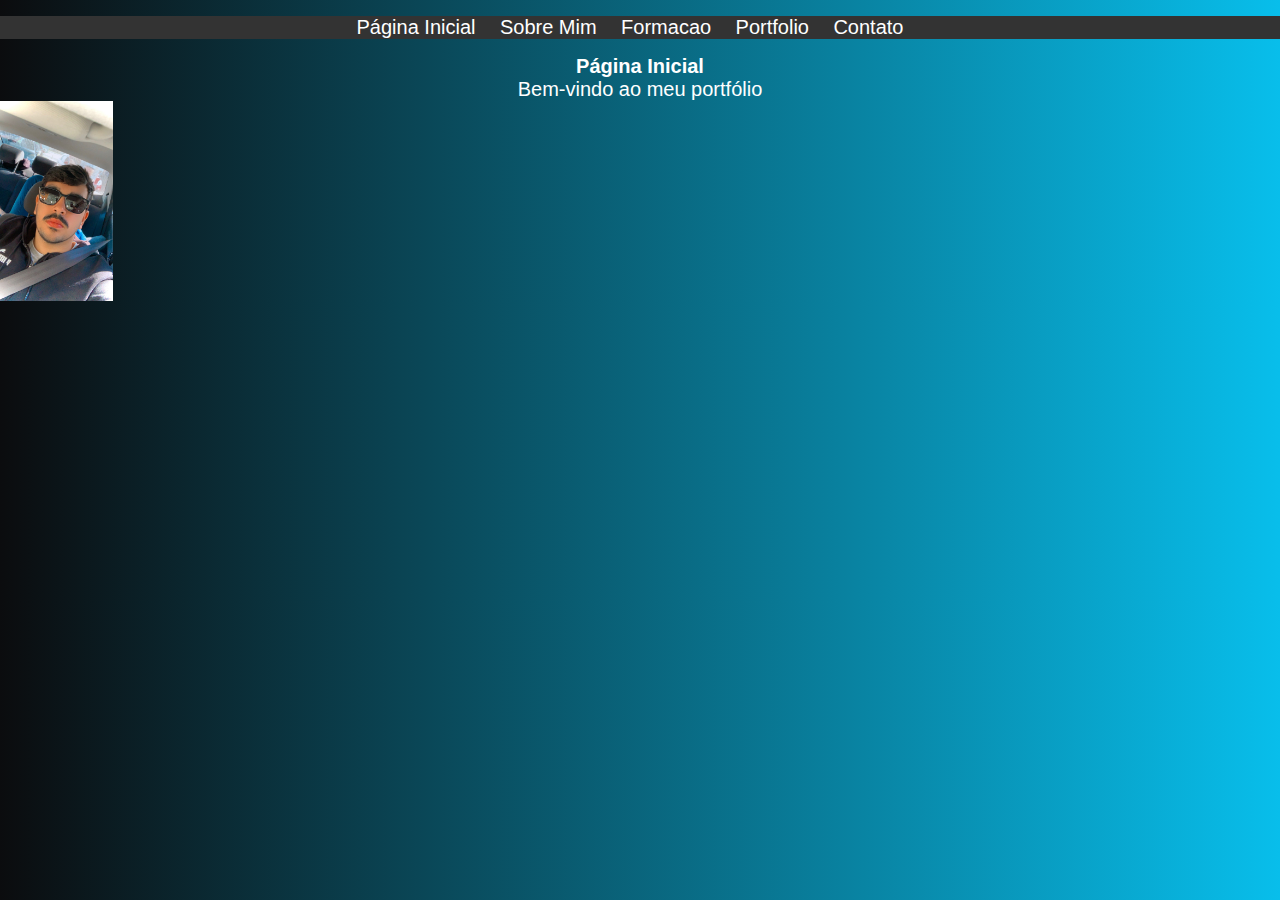
<file: index.html>
<!DOCTYPE html>
<html lang="pt-BR">
  <head>
    <meta charset="UTF-8" />
    <meta name="viewport" content="width=device-width, initial-scale=1.0" />
    <link rel="stylesheet" type="text/css" href="style.css" />
    <title>Meu Portfólio</title>
  </head>
  <body>
    <nav>
      <ul>
        <li><a href="index.html">Página Inicial</a></li>
        <li><a href="aboutme.html">Sobre Mim</a></li>
        <li><a href="training.html">Formacao</a></li>
        <li><a href="portfolio.html">Portfolio</a></li>
        <li><a href="contact.html">Contato</a></li>
      </ul>
    </nav>
    <h1>Página Inicial</h1>
    <p>Bem-vindo ao meu portfólio</p>
    <img
      src="img03.jpg"
      alt="img03"
      style="display: flex; align-items: center; justify-content: center"
    />
  </body>
</html>
</file>
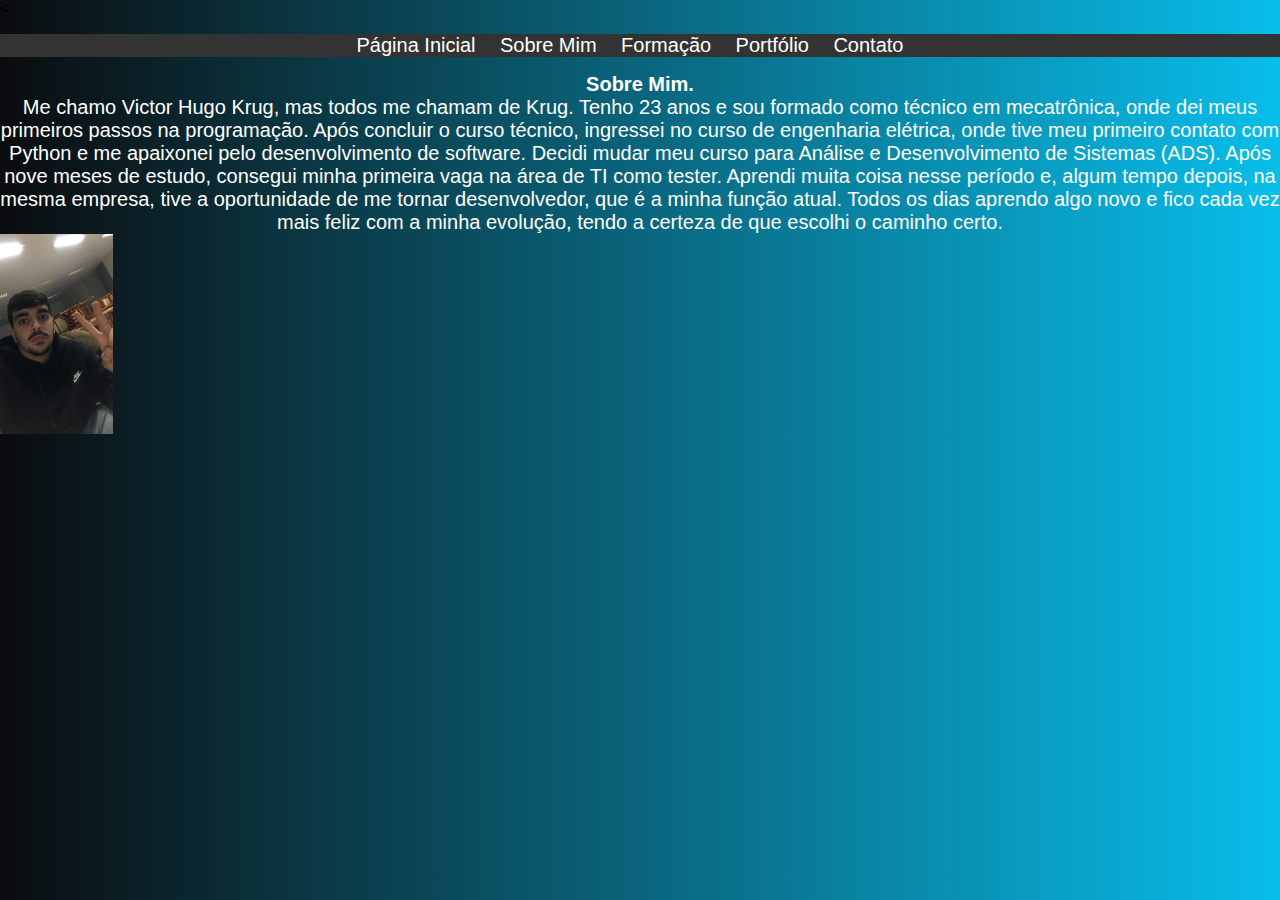
<file: aboutme.html>
<!DOCTYPE html>
<html lang="pt-BR">
  <head>
    <meta charset="UTF-8" />
    <meta name="viewport" content="width=device-width, initial-scale=1.0" />
    <
    <link rel="stylesheet" type="text/css" href="style.css" />
    <title>Sobre Mim</title>
  </head>
  <body>
    <nav>
      <ul>
        <li><a href="index.html">Página Inicial</a></li>
        <li><a href="aboutme.html">Sobre Mim</a></li>
        <li><a href="training.html">Formação</a></li>
        <li><a href="portfolio.html">Portfólio</a></li>
        <li><a href="contact.html">Contato</a></li>
      </ul>
    </nav>
    <h1>Sobre Mim.</h1>
    <p>
      Me chamo Victor Hugo Krug, mas todos me chamam de Krug. Tenho 23 anos e
      sou formado como técnico em mecatrônica, onde dei meus primeiros passos na
      programação. Após concluir o curso técnico, ingressei no curso de
      engenharia elétrica, onde tive meu primeiro contato com Python e me
      apaixonei pelo desenvolvimento de software. Decidi mudar meu curso para
      Análise e Desenvolvimento de Sistemas (ADS). Após nove meses de estudo,
      consegui minha primeira vaga na área de TI como tester. Aprendi muita
      coisa nesse período e, algum tempo depois, na mesma empresa, tive a
      oportunidade de me tornar desenvolvedor, que é a minha função atual. Todos
      os dias aprendo algo novo e fico cada vez mais feliz com a minha evolução,
      tendo a certeza de que escolhi o caminho certo.
    </p>
    <img src="img01.jpg" alt="img01" />
  </body>
</html>
</file>
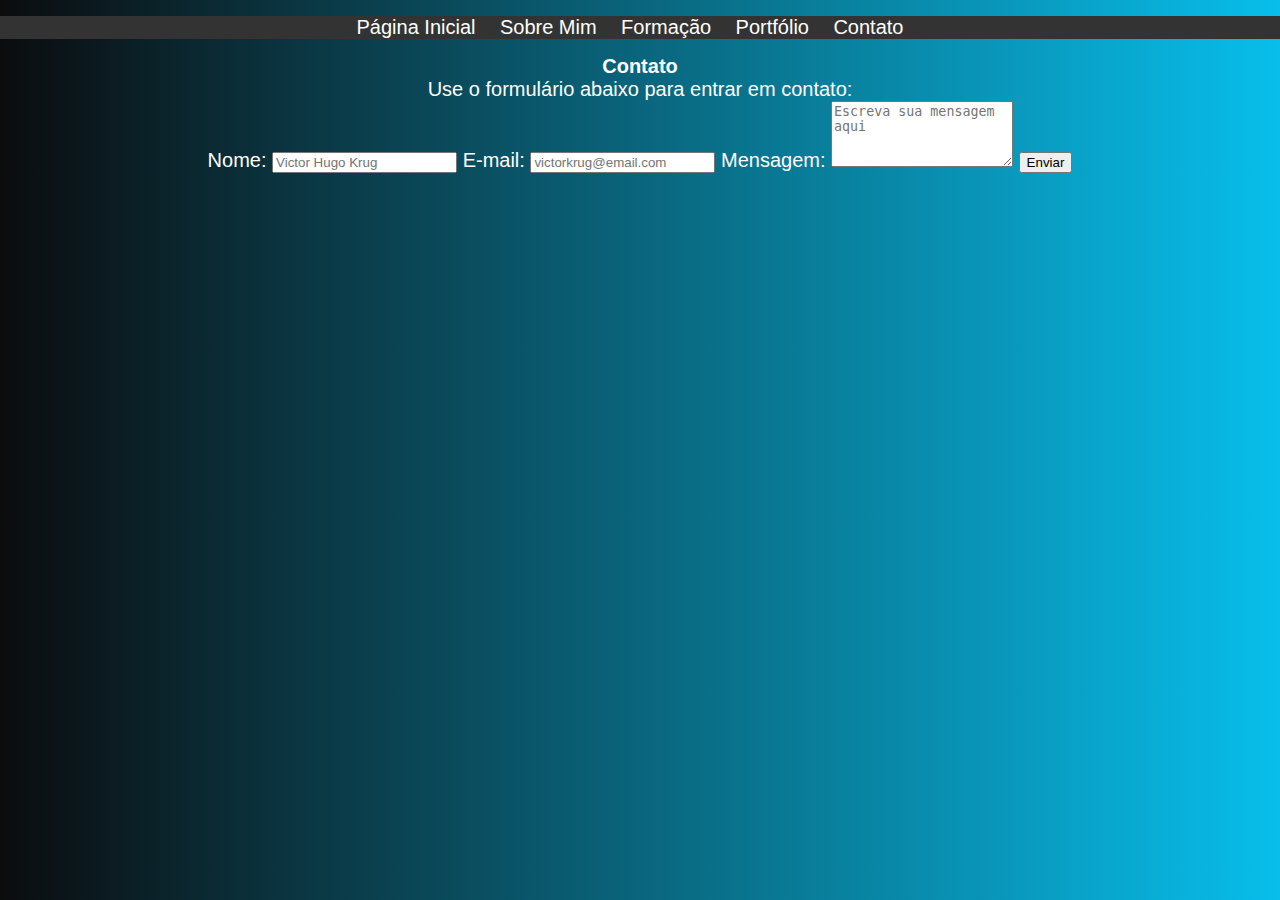
<file: contact.html>
<!DOCTYPE html>
<html lang="pt-BR">
  <head>
    <meta charset="UTF-8" />
    <meta name="viewport" content="width=device-width, initial-scale=1.0" />
    <link rel="stylesheet" type="text/css" href="style.css" />
    <title>Contato</title>
  </head>
  <body>
    <nav>
      <ul>
        <li><a href="index.html">Página Inicial</a></li>
        <li><a href="aboutme.html">Sobre Mim</a></li>
        <li><a href="training.html">Formação</a></li>
        <li><a href="portfolio.html">Portfólio</a></li>
        <li><a href="contact.html">Contato</a></li>
      </ul>
    </nav>
    <h1>Contato</h1>
    <p>Use o formulário abaixo para entrar em contato:</p>

    <form>
      <label for="nome">Nome:</label>
      <input
        type="text"
        id="nome"
        name="nome"
        placeholder="Victor Hugo Krug"
        required
      />

      <label for="email">E-mail:</label>
      <input
        type="email"
        id="email"
        name="email"
        placeholder="victorkrug@email.com"
        required
      />

      <label for="mensagem">Mensagem:</label>
      <textarea
        id="mensagem"
        name="mensagem"
        rows="4"
        placeholder="Escreva sua mensagem aqui"
        required
      ></textarea>

      <button type="submit">Enviar</button>
    </form>
  </body>
</html>
</file>
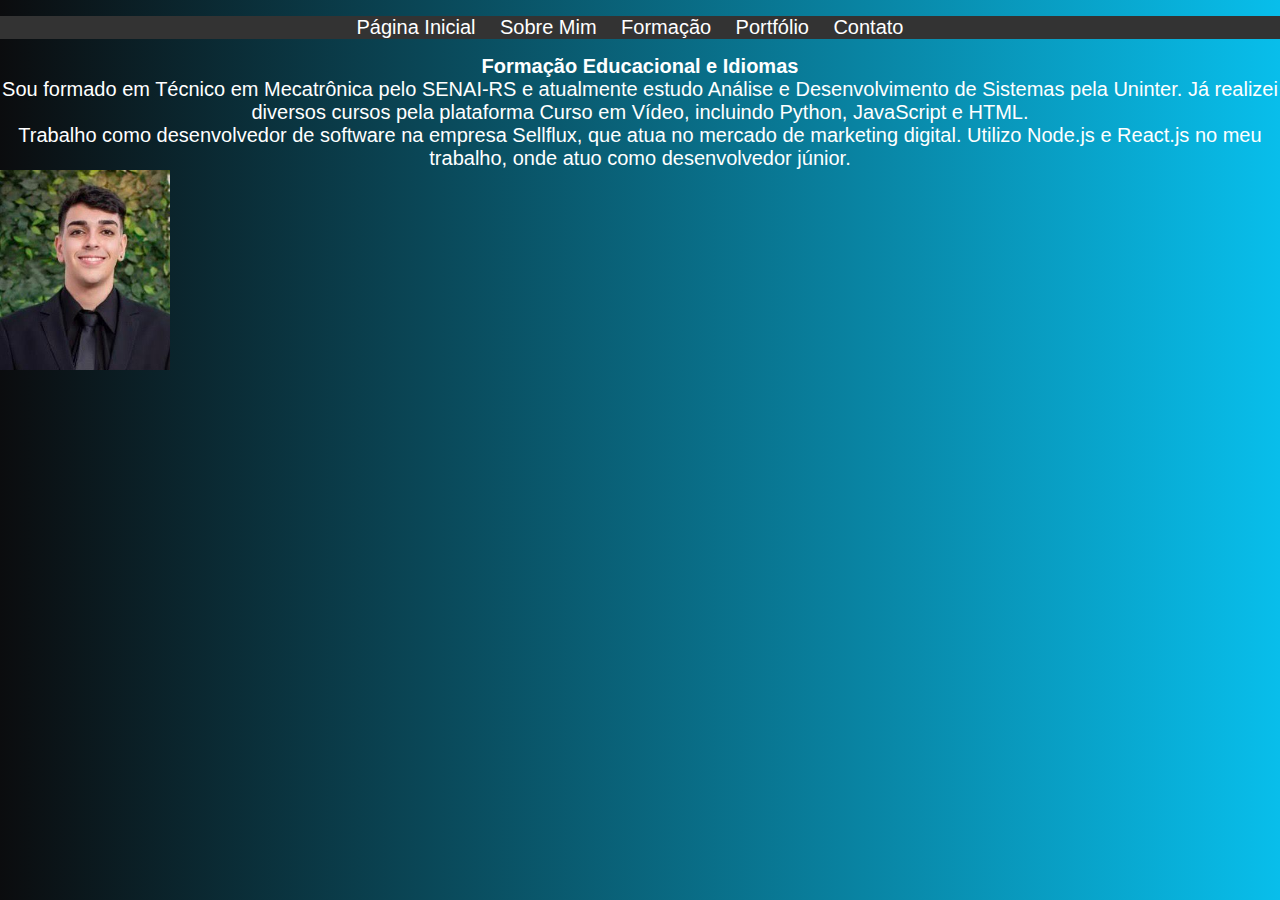
<file: training.html>
<!DOCTYPE html>
<html lang="pt-BR">
  <head>
    <meta charset="UTF-8" />
    <meta name="viewport" content="width=device-width, initial-scale=1.0" />
    <link rel="stylesheet" type="text/css" href="style.css" />
    <title>Formação Educacional e Idiomas</title>
  </head>
  <body>
    <nav>
      <ul>
        <li><a href="index.html">Página Inicial</a></li>
        <li><a href="aboutme.html">Sobre Mim</a></li>
        <li><a href="training.html">Formação</a></li>
        <li><a href="portfolio.html">Portfólio</a></li>
        <li><a href="contact.html">Contato</a></li>
      </ul>
    </nav>
    <h1>Formação Educacional e Idiomas</h1>
    <p>
      Sou formado em Técnico em Mecatrônica pelo SENAI-RS e atualmente estudo
      Análise e Desenvolvimento de Sistemas pela Uninter. Já realizei diversos
      cursos pela plataforma Curso em Vídeo, incluindo Python, JavaScript e
      HTML.
    </p>
    <p>
      Trabalho como desenvolvedor de software na empresa Sellflux, que atua no
      mercado de marketing digital. Utilizo Node.js e React.js no meu trabalho,
      onde atuo como desenvolvedor júnior.
    </p>
    <img src="img02.jpg" alt="img02" />
  </body>
</html>
</file>
<file: style.css>
body {
  font-family: Arial, sans-serif;
  margin: 0;
  padding: 0;
  background: linear-gradient(to right, rgb(11, 12, 14), rgb(8, 190, 235));
}
body p {
  color: white;
  align-items: center;
  justify-content: center;
  text-align: center;
  font-size: 20px;
  font-family: Arial, sans-serif;
  margin: 0;
}
body a {
  color: white;
  align-items: center;
  justify-content: center;
  text-align: center;
  font-size: 20px;
  font-family: Arial, sans-serif;
  margin: 0;
}
body form {
  color: white;
  align-items: center;
  justify-content: center;
  text-align: center;
  font-size: 20px;
  font-family: Arial, sans-serif;
  margin-top: 20;
}
body img {
  max-width: 300px;
  max-height: 200px;
}
body h1 {
  color: white;
  align-items: center;
  justify-content: center;
  text-align: center;
  font-size: 20px;
  font-family: Arial, sans-serif;
  margin: 0;
}
nav {
  background-color: #333333;
  color: #fff;
  text-align: center;
}

nav ul {
  list-style: none;
  padding: 0;
}

nav ul li {
  display: inline;
  margin-right: 20px;
}

nav ul li a {
  text-decoration: none;
  color: #fff;
}
</file>
